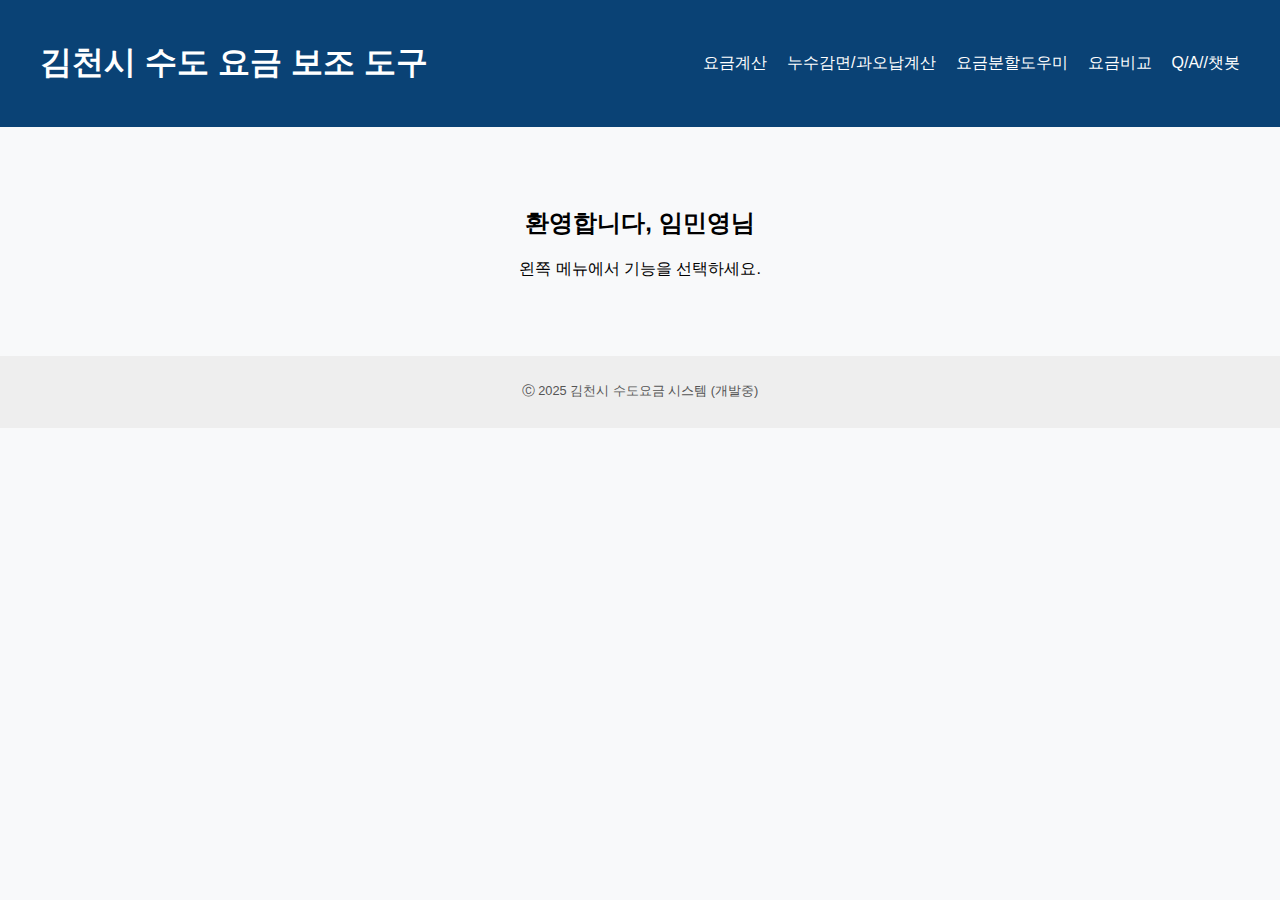
<file: main.html>
<!DOCTYPE html>
<html lang="ko">
    <head>
        <meta charset="UTF-8">
        <meta name="viewport" content="width=device-width, initial-scale=1.0">
        <title>김천시 수도 요금 보조 도구</title>
        <link rel="stylesheet" href="css/main.css">
    </head>
    <body>
        <header>
            <h1>김천시 수도 요금 보조 도구</h1>
            <nav>
                <ul>
                    <li><a href="#">요금계산</a></li>
                    <li><a href="#">누수감면/과오납계산</a></li>
                    <li><a href="#">요금분할도우미</a></li>
                    <li><a href="#">요금비교</a></li>
                    <li><a href="#">Q/A//챗봇</a></li>
                </ul>
            </nav>
        </header>

        <main>
            <section class="welcome">
                <h2>환영합니다, 임민영님</h2>
                <p>왼쪽 메뉴에서 기능을 선택하세요.</p>
            </section>
        </main>

        <footer>
            <p>Ⓒ 2025 김천시 수도요금 시스템 (개발중)</p>
        </footer>
    </body>
</html>
</file>
<file: css/main.css>
body {
    font-family: 'Noto Sans KR', sans-serif;
    margin: 0;
    background-color: #f8f9fa;
}

header {
    background-color: #0a4275;
    color: white;
    padding: 20px 40px;
    display: flex;
    justify-content: space-between;
    align-items: center;
}

nav ul {
    list-style: none;
    margin: 0;
    padding: 0;
    display: flex;
    gap: 20px;
}

nav a {
    color:white;
    text-decoration: none;
    font-weight: 500;
}

nav a:hover {
    text-decoration: underline;
}

main {
    padding: 60px;
    text-align: center;
}

footer {
    background-color: #eee;
    padding: 15px;
    text-align: center;
    font-size: 0.8rem;
    color: #555;
}

/* 반응형 (모바일: 768px 이하) */
@media screen and (max-width: 768px) {
    header {
        flex-direction: column;
        text-align: center;
    }

    nav ul {
        flex-direction: column;
        align-items: center;
        gap: 10px;
        margin-top: 10px;
    }

    main {
        padding: 30px 20px;
    }

    h1 {
        font-size: 1.3rem;
    }

    h2 {
        font-size: 1.1rem;
    }
    
    footer {
        font-size: 0.75rem;
    }
}
</file>
